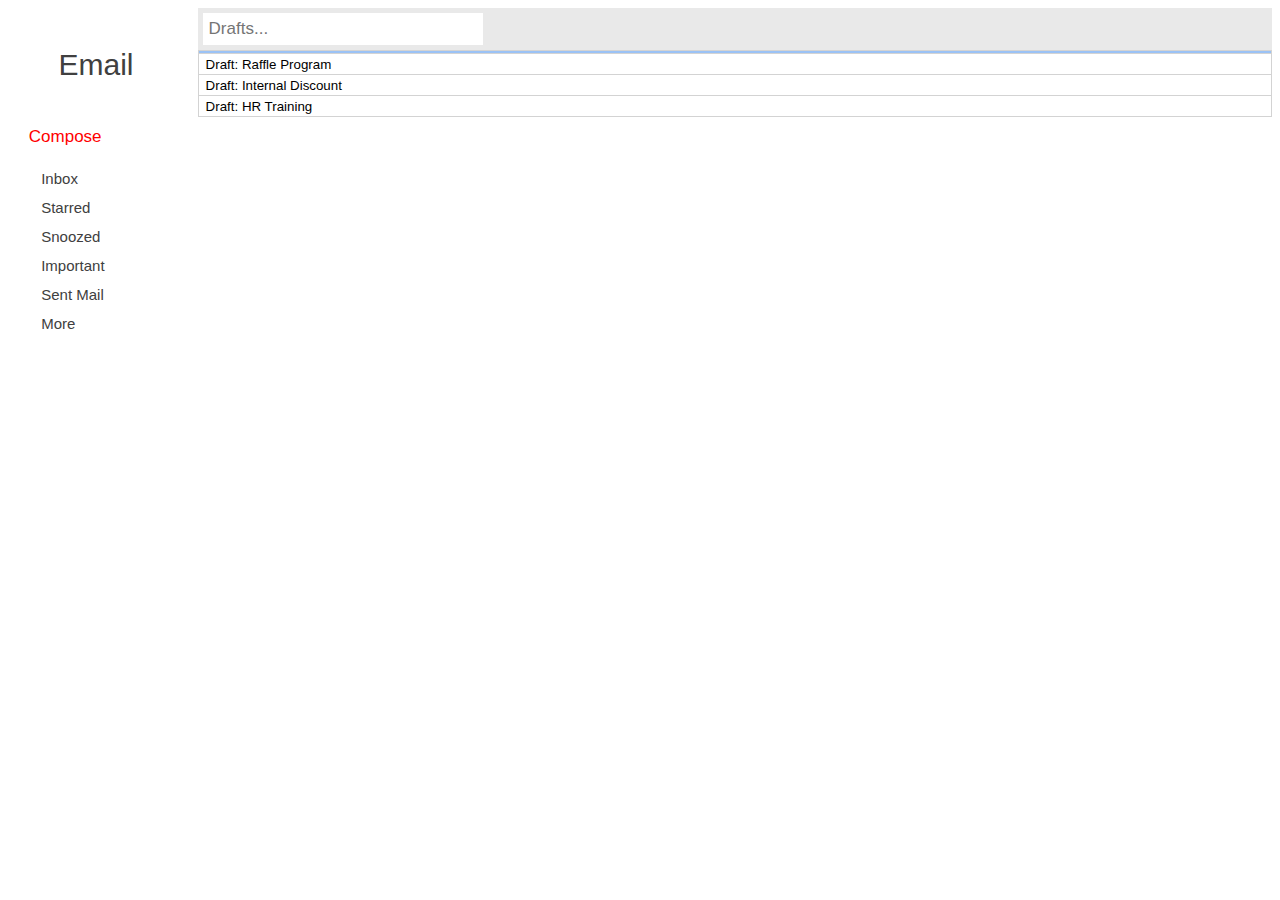
<file: email.html>
<!DOCTYPE html>
<!--
TODO: Fix the styling for the side navigation menu - Isha
TODO: Fix the styling for the top navigation menu - Nicole
TODO: Fix the styling for the emails - Ananya
TODO: Create a draft viewer that will show up when the drafts are clicked
- Begin with simply displaying text
- Later add fill-in-the-blank functionality (probably a drop-down)
TODO: Functionality for openDraft function including:
- Select correct text
- Display in draft viewer
-->
<html>
    <head>
        <link rel="stylesheet" href = "email-style.css">
        <script src="email-script.js"></script>
    </head>
    <body>
        <!--SIDE NAVIGATION MENU-->
        <div class="sidenav">
            <p id= "gmail">Email</p>
            <p id= "compose">Compose</p>
            <a href="#">Inbox</a>
            <a href="#">Starred</a>
            <a href="#">Snoozed</a>
            <a href="#">Important</a>
            <a href="#">Sent Mail</a>
            <a href="#">More</a>
        </div>
        <!-- comment -->
        <div class="ctent">
          <div class="form-popup" id="myForm">
            <form action="/action_page.php" class="form-container">

               <div>
               <h2 style="float: left;">New Message</h2>
               <button type="button" class="btn cancel" id="cancel" onclick="closeForm()">X</button>
               <div style="clear: both;"></div>
               </div>
               <label for="To"><b>To</b></label>
               <input type="text" placeholder="" id="button" name="email" required>

               <label for="psw"><b>Subject</b></label>
               <input type="subject" placeholder=" " id="button1" name="psw" required>
               <br><br>
              <div id="draft1">

                 <!-- <form action="/action_page.php"> -->
                   <label for="cars"></label>
                   <select id="cars" name="cars">
                     <option value="none">(None)</option>
                     <option value="saab">heeeeeey</option>
                     <option value="fiat">George,</option>
                     <option value="audi">Dear Employee Name,</option>
                   </select>
                   <br>
                   <p>It's my pleasure to inform you about our new raffle program as a part of our initiative to increase employee involvement! Opt-in here at no cost by
                   <select id="a" name="cars">
                     <option value="none">(None)</option>
                     <option value="saab">the end of the day</option>
                     <option value="fiat">the end this year</option>
                   </select>
                   to have a chance to receive Apple AirPods.</p>
                   <p>Best,</p>
                   <select id="a" name="cars">
                     <option value="none">(None)</option>
                     <option value="saab">Your Worst Nightmare</option>
                     <option value="fiat">James Smith</option>
                     <option value="fiat">makin bacon</option>
                   </select>
                   <br>

                 </div>

                 <div id="draft2">

                     <label for="cars"></label>
                     <select id="cars" name="cars">
                       <option value="none">(None)</option>
                       <option value="saab">heeeeeey</option>
                       <option value="fiat">Greetings,</option>
                       <option value="audi">Dear Employee Name,</option>
                     </select>
                     <br>
                     <p>I heard about this internal discount and thought you would be interested: link. It expires
                     <select id="a" name="cars">
                       <option value="none">in the next two hours</option>
                       <option value="saab">by the end of the day</option>
                       <option value="fiat">by the end this week</option>
                     </select>
                     so make sure to get it quickly!</p>
                     <p>Best,</p>
                     <select id="a" name="cars">
                       <option value="none">(None)</option>
                       <option value="saab">Your Worst Nightmare</option>
                       <option value="fiat">James Smith</option>
                       <option value="fiat">makin bacon</option>
                     </select>
                     <br>
                   </div>


                   <div id="draft3">

                       <label for="cars"></label>
                       <select id="cars" name="cars">
                         <option value="none">(None)</option>
                         <option value="saab">heeeeeey</option>
                         <option value="fiat">Greetings,</option>
                         <option value="audi">Dear Employee Name,</option>
                       </select>
                       <br>
                       <p>Please schedule a meeting with an HR representative
                       <select id="a" name="cars">
                         <option value="none">within the next few weeks</option>
                         <option value="saab">by the end of the week</option>
                         <option value="fiat">by the end this month</option>
                       </select>
                       for a yearly training on updated expectations and workplace conduct. We will have someone free during business hours 9am to 5pm for your training.</p>
                       <p>Sincerly,</p>
                       <select id="a" name="cars">
                         <option value="none">(None)</option>
                         <option value="saab">Your Worst Nightmare</option>
                         <option value="fiat">James Smith</option>
                         <option value="fiat">makin bacon</option>
                       </select>
                       <br>
                     </div>
              <br>
               <button type="button" id="send" class="btn">Send</button>

             </form>
           </div>
            <!-- TOP NAVIGATION MENU -->
            <div class="topnav">
                <div class="search-container">
                    <form action="/">
                    <input type="text" placeholder="Drafts..." name="search">
                    </form>
                </div>
            </div>
            <!-- EMAIL -->
            <div class="email">
                <table>
                    <tr>
                        <th> </th>
                      </tr>
                      <tr>
                        <td><button class="email" onclick="openDraft(1);">Draft: Raffle Program</button></td>
                      </tr>
                      <tr>
                        <td><button class="email" onclick="openDraft(2);">Draft: Internal Discount</button></td>
                      </tr>
                      <tr>
                        <td><button class="email" onclick="openDraft(3);">Draft: HR Training</button></td>
                      </tr>

                </table>
            </div>
        </div>
    </body>
</html>
</file>
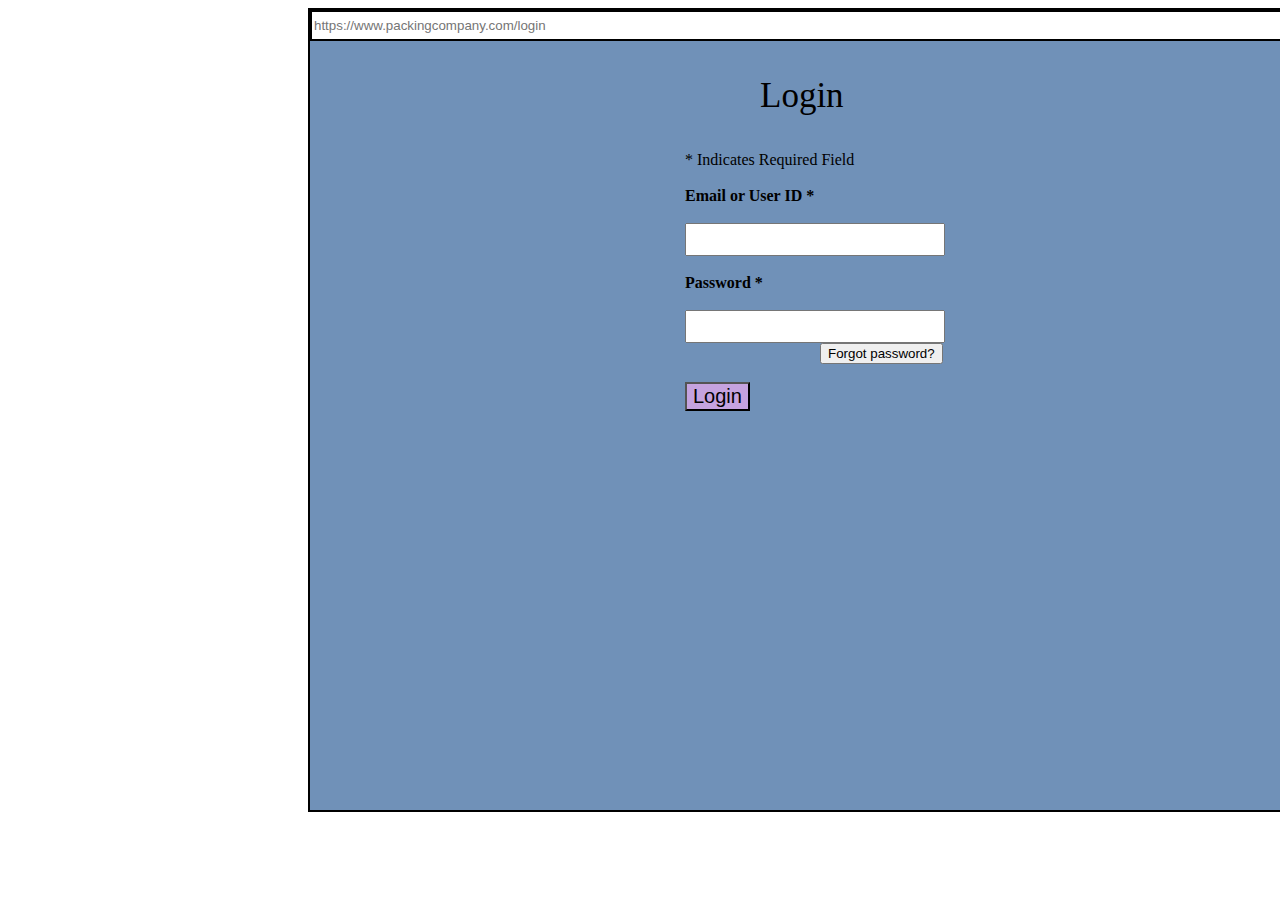
<file: login.html>
<!DOCTYPE html>
<!--
TODO: Fix the styling for the side navigation menu - Isha
TODO: Fix the styling for the top navigation menu - Nicole
TODO: Fix the styling for the emails - Ananya
TODO: Create a draft viewer that will show up when the drafts are clicked
- Begin with simply displaying text
- Later add fill-in-the-blank functionality (probably a drop-down)
TODO: Functionality for openDraft function including: 
- Select correct text
- Display in draft viewer
-->
<html>
    <head>
        <link rel="stylesheet" href = "login-style.css">
        <script src="login-script.js"></script>
    </head>
    <body>
        
        <!-- Login -->
        <div id="login">
            <input id= "search" type="text" placeholder="https://www.packingcompany.com/login" name="search">
            <div id="word-login">
            <p>Login</p>
            </div>
            <div>
                <label id="words"<b>* Indicates Required Field</b></label>
                <br><br>
                <div style="clear: both;"></div>
                <label id="words" for="To"><b>Email or User ID *</b></label>
                <name="email" required>
                <br><br>
            </div>
            <input type="text" placeholder="" id="padding">
            <br><br>
            <div>
                <label id="words"for="psw"><b>Password *</b></label>
                <name="psw" required>
                <br><br>
                <input type="subject" placeholder=" " id="padding">
               <div id="draft1"></div>
            </div>
            <button id="forg" onclick="forgot()">Forgot password?</button>

            <br><br>
            <button id="LOGIN"> Login</button>
        </div>

        <!-- Forgot Password -->
        <div id="forgot-password" style="display: none">
            <input id= "search" type="text" placeholder="https://www.packingcompany.com/forgotmypassword" name="search">
            <div id="reset"> 
                <p>Reset or recover your login settings.</p>
            </div>
            <br><br>
            <p> Forgot your password? Enter your user ID and registered email address in the fields below, and we'll help you to reset it.</p>
            <label id="words"<b>* Indicates Required Field</b></label>
            <div>
                <label id="words" for="To"><b>User ID *</b></label>
                <name="email" required>
                <br><br>
                <div style="clear: both;"></div>
                <input type="text" placeholder="" id="padding1" name="email" required>
                <br><br>
                <label id="words" for="To"><b>Registered Email Address *</b></label>
                <name="email" required>
                <br><br>
                <div style="clear: both;"></div>
                <input type="text" placeholder="" id="padding1" name="email" required>
                <button id = "LOGIN" onclick="login()">Reset Password</button>

                <br><br>
                <br><br>
                <p> Forgot your user ID? Enter your registered email address in the field below, and we will send it to you.</p>
                <label id="words" for="To"><b>Registered Email Address *</b></label>
                <name="email" required>
                <br><br>
                <div style="clear: both;"></div>
                <input type="text" placeholder="" id="padding1" name="email" required>
                <button id = "LOGIN" onclick="login()">Recover my ID</button>
                <br><br>
            </div>
        </div>
    </body>
</html>
</file>
<file: email-style.css>
body {
    font-family: "Lato", sans-serif;
    color: #404040;
  }


/* ------------ PAGE CONTENTS ------------- */
.email table, td, th {
    border-collapse: collapse; 
    border: solid 1px lightgray;  /* solid border*/
    width: 100%;
}

.email button {
    width:100%;
    background-color: white;
    text-align: left;
}

.email button:hover {
    background-color: lightgray;
}

th {
    background-color: rgb(155, 194, 245); /*Added*/   
}

button {
    border: none;
}

.ctent {
    margin-left:15%;  /*margin*/
}  

/* -------- SIDE NAVIGATION MENU -------*/
.sidenav {
    height: 100%;
    width: 15%;
    position: fixed;
    z-index: 1;
    top: 0;
    left: 0;
    background-color: white;
    overflow-x: hidden;
    padding-top: 20px;
}

.sidenav a {
    padding: 6px 8px 6px 16px;
    text-decoration: none;
    font-size: 15px;
    color: #404040;
    display: block;
    text-indent: 15%;
}
#gmail {
    font-size: 30px;
    margin: auto;
    /* text-indent: 100px; */
    text-align: center;
    line-height: 3;
}

#compose{
    font-size: 17px;
    text-indent: 15%;
    color: red; 
}
.sidenav a:hover {
    color: #f1f1f1;
}

.main {
    margin-left: 160px; /* Same as the width of the sidenav */
    font-size: 28px; /* Increased text to enable scrolling */
    padding: 0px 10px;
}

@media screen and (max-height: 450px) {
    .sidenav {padding-top: 15px;}
    .sidenav a {font-size: 18px;}
}

/* --------------- TOP NAVIGATION MENU ------------- */
.topnav {
    overflow: hidden;
    background-color: #e9e9e9;
}

.topnav a {
    float: left;
    display: block;
    color: black;
    text-align: center;
    padding: 14px 16px;
    text-decoration: none;
    font-size: 20px;
}

.topnav a:hover {
    background-color: #ddd;
    color: black;
}

.topnav a.active {
    background-color: #4aa7f3;
    color: white;
}

/* .topnav .search-container {
    margin-left: 5%;
} */

.topnav input[type=text] {
    padding: 6px;
    margin: 5px;
    font-size: 17px;
    width: 25%;
    border: none;
}


@media screen and (max-width: 600px) {
    .topnav .search-container {
        float: none;
    }
    .topnav a, .topnav input[type=text], .topnav .search-container button {
        float: none;
        display: block;
        text-align: left;
        width: 100%;
        margin: 0;
        padding: 14px;
    }
    .topnav input[type=text] {
        border: 1px solid #ccc;  
    }
}

#button {
    width: 100%;
}

#button1 {
    width: 100%;
}

#send {
    width: 10%;
    background-color: rgb(0, 119, 255);
    color: white;
    display: block;
}
  
  /* The popup form - hidden by default */
  .form-popup {
    display: none;
    position: absolute;
    bottom: 0%;
    left: 50%;
    z-index: 9;
  }
  
  /* Add styles to the form container */
  .form-container {
    width: 75%;
    padding: 10px;
    background-color: white;
    border: solid 3px lightgray;
  }
  
  /* Full-width input fields */
  .form-container input[type=text] {
      width: 100%;
      font-size: 10px;
      text-indent: 0px;
      line-height: 1;
      margin-left: 10px;
  }
  
  .form-container input[type=subject] {
      width: 100%;
      font-size: 10px;
      margin: auto;
      text-indent: 0px;
      line-height: 1;
  }
  
  /* Add a blue background color to the cancel button */
  .form-container .btn {
    background-color: blue;
    width: 20%;
    margin-left: 0px;
    color: white;
    opacity: 0.8;
    cursor: pointer;
  }
  
  .form-container .cancel {
      background-color: red;
      float: right;
      width: 5%;
      font-size: 20px;
    }
  
  /* Add some hover effects to buttons */
  .form-container .btn:hover, .open-button:hover {
    opacity: 1;
  }

  #draft1, #draft2, #draft3 {
      border: solid 1px gray;
      padding: 10px; 
  }
</file>
<file: login-style.css>
#login {
    background-color: rgb(112, 145, 184);
    border: solid 2px black;
    width: 1000px;
    height: 800px;
    margin-left: 300px; 
}

#forgot-password {
    background-color: rgb(155, 199, 168);
    border: solid 2px black;
    width: 1000px;
    height: 800px;
    margin-left: 300px;
}

#word-login {
    font-size: 35px;
    margin-left: 450px;
}

#padding {
    padding: 3px;
    width: 25%;
    font-size: 20px;
    margin-left: 375px;
}

#padding1 {
    padding: 3px;
    width: 25%;
    font-size: 20px;
    margin-left: 375px;
}

#words {
    margin-left: 375px;
}

#forg {
    margin-left: 510px;
}

#forg1 {
    margin-left: 375px;
}

#LOGIN {
    margin-left: 375px;
    background-color: rgba(200, 164, 224, 0.966);
    font-size: 20px;
}

#reset {
    font-size: 35px;
    margin-left: 265px;
}

#search {
    border: solid 2px black;
    height: 25px;
    width: 99.5%
}
</file>
